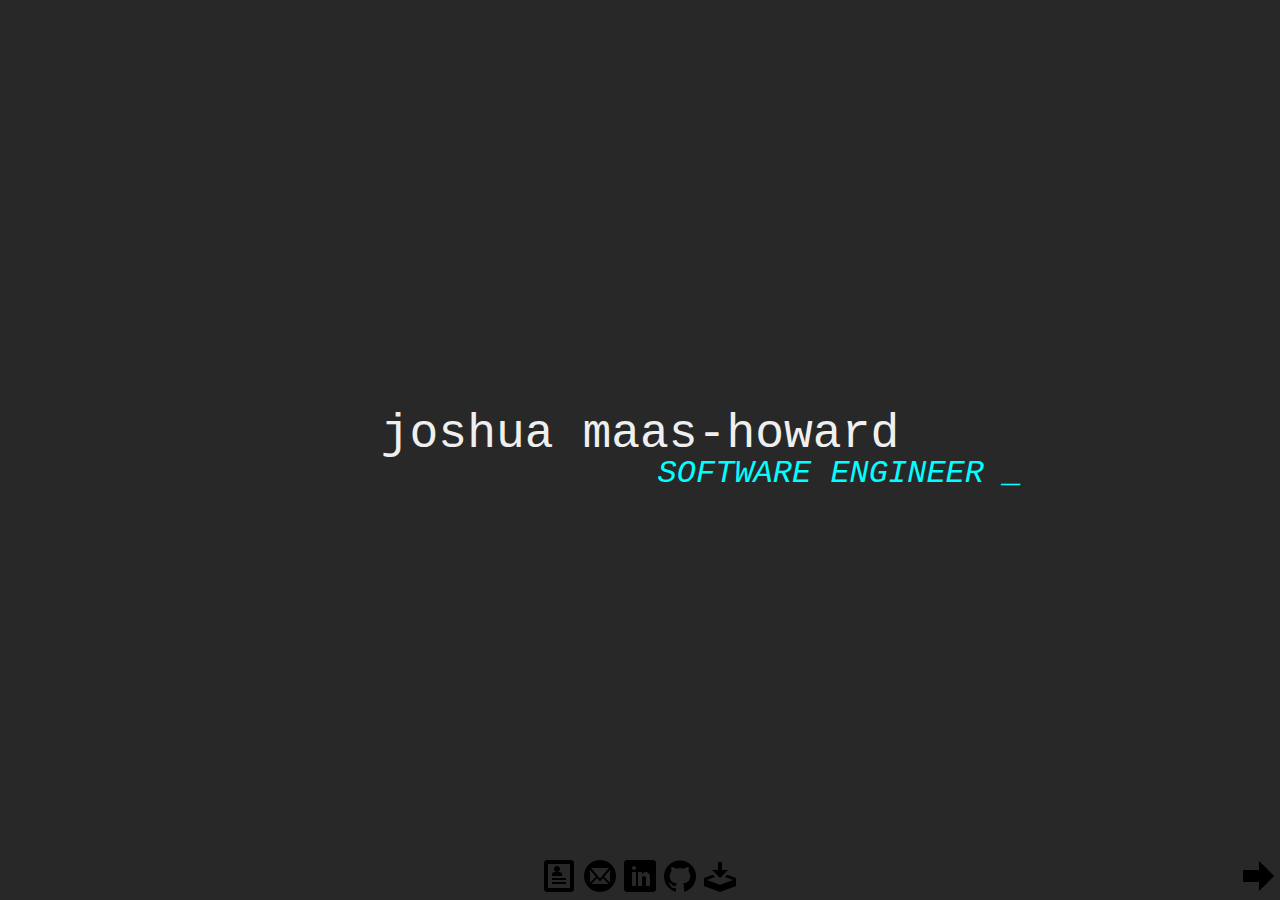
<file: index.html>
<!doctype html>
<html lang="en">
  <head>
    <meta charset="utf-8">
    <meta name="viewport" content="width=device-width, initial-scale=1">
    <link rel="stylesheet" type="text/css" href="css/index.css" />
    <title>jdmh</title>
  </head>
  <body>
    <div class="content">
        <h1 class="my-name">joshua maas-howard</h1>
        <h2 class="my-job">Software Engineer<span class="blinking">&nbsp;_</span></h2>

        <footer>
          <div class="social-icons">
            <a href="about.html" title="about me"><img src="images/profile.png"></a>&nbsp;
            <a href="mailto:j.maas.howard@gmail.com" title="message me"><img src="images/mail.png" target="_blank"></a>&nbsp;
            <a href="https://www.linkedin.com/in/joshua-maas-howard-04a98937/" title="link to me"><img src="images/linkedin.png"></a>&nbsp;
            <a href="https://www.github.com/hoshmn" title="git at me"><img src="images/github.png"></a>&nbsp;
            <a href="images/cv.pdf" title="resu mé" download><img src="images/download.png"></a>
            <span class="to-about"><a href="about.html" title="about me"><img src="images/right.png"></a></span>
          </div>
        </footer>
    </div>
  </body>
</html>
</file>
<file: css/index.css>
/*RESET*/
html, body, div, span, applet, object, iframe,
h1, h2, h3, h4, h5, h6, p, blockquote, pre,
a, abbr, acronym, address, big, cite, code,
del, dfn, em, img, ins, kbd, q, s, samp,
small, strike, strong, sub, sup, tt, var,
b, u, i,
dl, dt, dd, ol, ul, li,
fieldset, form, label, legend,
table, caption, tbody, tfoot, thead, tr, th, td,
article, aside, canvas, details, embed, 
figure, figcaption, footer, header, hgroup, 
menu, nav, output, section, summary,
time, mark, audio, video {
	margin: 0;
	padding: 0;
	border: 0;
	font-size: 100%;
	font: inherit;
	vertical-align: baseline;
}
/* HTML5 display-role reset for older browsers */
article, aside, details, figcaption, figure, 
footer, header, hgroup, menu, nav, section {
	display: block;
}
body {
	line-height: 1;
	height:100%;
}
ol, ul {
	list-style: none;
}
blockquote, q {
	quotes: none;
}
blockquote:before, blockquote:after,
q:before, q:after {
	content: '';
	content: none;
}
table {
	border-collapse: collapse;
	border-spacing: 0;
}

.content {
	position: absolute;
	background: #282828;
	height: 100vh;
	width: 100%;
	text-align: center;
	display: flex;
  	flex-direction: column;
 	justify-content: center;
 	overflow-y: scroll;
 	overflow-x: hidden;
}

footer {
	bottom: 5px;
	position: absolute;
	margin-left: auto;
	margin-right: auto;
	left: 0;
	right: 0;
}


a {
    text-decoration: none;
    color: #efefef;
}

a:hover {
    color: #e2d411;
}


.my-name {
	color: #efefef;
	margin: 0 auto;
	display: block;
	width: auto;
	font-size: 3em;
	font-family: "courier";
	font-style: normal;
	font-weight: 500;
}

.my-job {
	position: relative;
    left: 200px;
	font-size: 2em;
    text-transform: uppercase;
    color: aqua;
    font-family: 'courier new';
    font-style: oblique;
}

.blinking{
	animation: blinkingText 1.2s cubic-bezier(0.68, -0.55, 0.27, 1.55) infinite;
}

@keyframes blinkingText {
	0% { color: unset; }
	50% { color: transparent; }
	100% { color: unset; }
}

.headshot {
	width: 160px;
	height: 160px;
	border: 5px solid #313f53;
	border-right: none;
}

p.speech {
    position: relative;
    width: 200px;
    height: 100px;
    color: #e2d411;
    text-align: center;
    line-height: 100px;
    border: 3px solid #a4a4a4;
    border-radius: 30px;
    -webkit-border-radius: 30px;
    -moz-border-radius: 30px;
}

p.speech:before {
    content: ' ';
    position: absolute;
    width: 0;
    height: 0;
    left: -30px;
    top: 50px;
    border: 15px solid;
    border-color: transparent #a4a4a4 transparent transparent;
}

p.speech:after {
    content: ' ';
    position: absolute;
    width: 0;
    height: 0;
    left: -18px;
    top: 55px;
    border: 9px solid;
    border-color: transparent #282828 transparent transparent;
}

.intro {
	display:flex;
	margin: 0 auto;
}

.about {
	color: #efefef;
	font-family: 'courier new';
	font-size: 1em;
}

.tagline {
	font-family: courier;
	display: inline-block;
	color: aqua;
	font-size: 1em;
	margin: 10px;
	max-width: 600px;
}

.below {
	color: #efefef;
}

/*.divider {
	width:100%;
	position: relative;
}*/

#glass {
	width:100%;
}

.symbol {
	color: #e2d411;
}

.back {
	position: absolute;
	left: 5px;
	top: 35%;
}

.backed-content {
	z-index: 1;
	background: #282828;
}

.to-about {
	position: absolute;
	right: 5px;
}

.to-home {
	position: absolute;
	left: 5px;
}

.helipad {
	width: 40px;
	margin: 0 auto;
}

.helicopter {
	color: #a4a4a4;
	font-weight: bolder;
}
</file>
